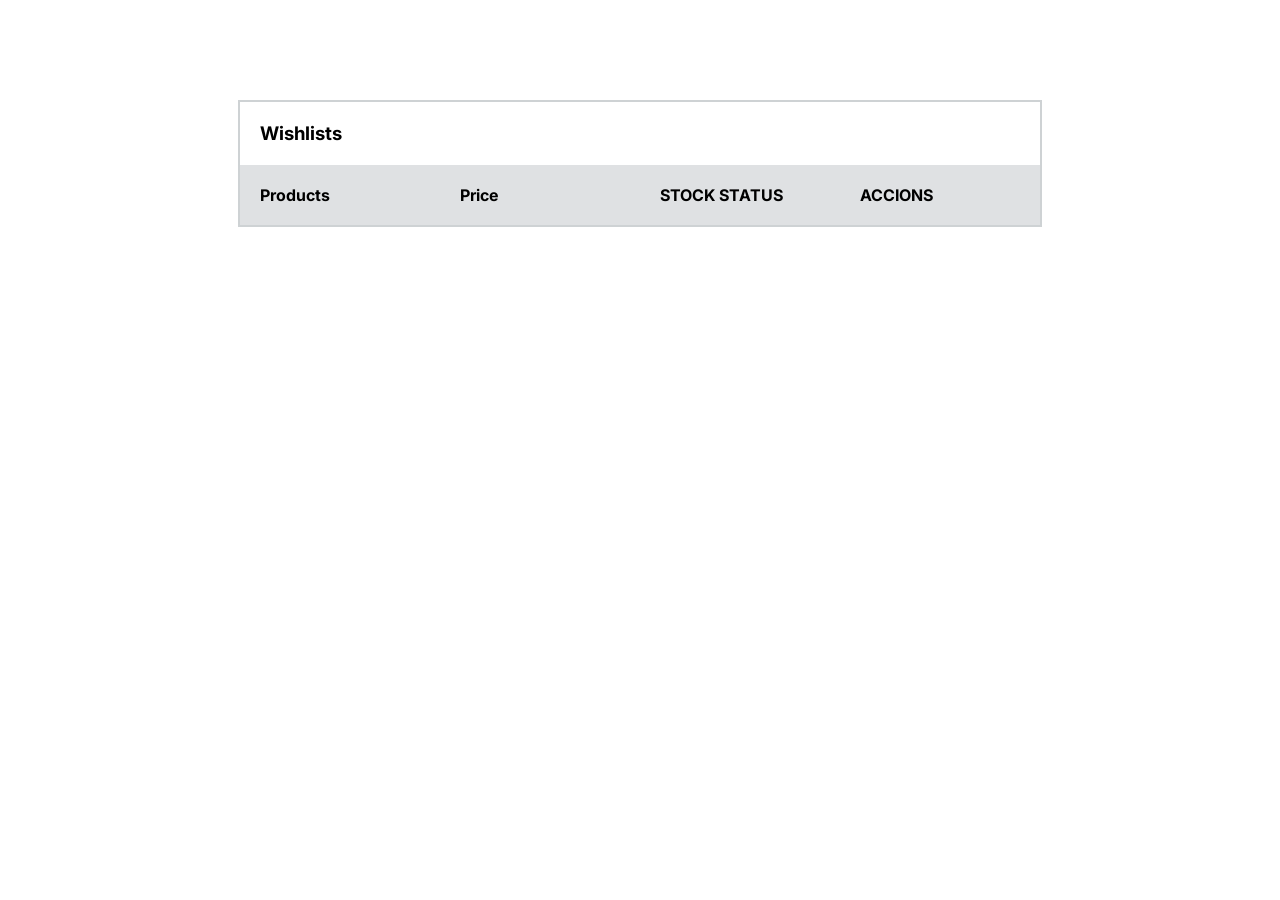
<file: users/wishlist.html>
<!DOCTYPE html>
<html lang="en">
  <head>
    <meta charset="UTF-8" />
    <meta name="viewport" content="width=device-width, initial-scale=1.0" />
    <link
      rel="stylesheet"
      href="https://cdnjs.cloudflare.com/ajax/libs/font-awesome/6.7.2/css/all.min.css"
      integrity="sha512-Evv84Mr4kqVGRNSgIGL/F/aIDqQb7xQ2vcrdIwxfjThSH8CSR7PBEakCr51Ck+w+/U6swU2Im1vVX0SVk9ABhg=="
      crossorigin="anonymous"
      referrerpolicy="no-referrer"
    />
    <link rel="stylesheet" href="/design/wish.css" />
    <title>Wishlists</title>
  </head>
  <body>
    <section id="wishlists">
      <div class="containers">
        <div class="wishlists">
          <h3>Wishlists</h3>
          <table>
            <thead>
              <tr>
                <th>Products</th>
                <th>Price</th>
                <th>STOCK STATUS</th>
                <th>ACCIONS</th>
              </tr>
            </thead>

            <tbody class="bodyProduct">
              <!-- <div class="main-product-wishlists">
                <tr>
                  <td>
                    <div class="wishlists-img">
                      <img
                        src="/assets/todey-best-deals/Image (1).png"
                        alt=""
                      />
                      <p>
                        Bose Sports Earbuds Wireless Earphone-Bluetooth in ear
                        HeadPhones for workouts and Running Triple black
                      </p>
                    </div>
                  </td>
                  <td>
                    <span id="discount">$1299</span
                    ><span id="price-amount">$999</span>
                  </td>
                  <td>IN STOCK</td>
                  <td class="btn-carts">
                    <button>
                      ADD TO CART
                      <i class="fa-solid fa-cart-shopping"></i></button
                    ><i class="fa-regular fa-circle-xmark"></i>
                  </td>
                </tr>
              </div> -->
            
            </tbody>
          </table>
        </div>
      </div>
    </section>
    <!-- <h2 id="testheaderW">asc walal</h2> -->
    <script type="module" src="/src/wishlists.js"></script>
  </body>
</html>
</file>
<file: design/wish.css>
@import url('https://fonts.googleapis.com/css2?family=Inter:ital,opsz,wght@0,14..32,100..900;1,14..32,100..900&family=Montserrat:ital,wght@0,100..900;1,100..900&family=Poppins:ital,wght@0,100;0,200;0,300;0,400;0,500;0,600;0,700;0,800;0,900;1,100;1,200;1,300;1,400;1,500;1,600;1,700;1,800;1,900&display=swap');
*{
    padding: 0;
    margin: 0;
    box-sizing: border-box;
    font-family: "inter";
}
:root{
    --font-color-border:rgba(95, 108, 114,0.3);
    --font-color-gray:rgb(95, 108, 114);
    --font-color-gray-opacity:rgba(95, 108, 114,0.2);
    --bg-primary:#fa8232;
    --blu-color: #2da5f3;
}
.containers{
    margin: 100px 0;
    display: flex;
    align-items: center;
    justify-content: center;
}

.wishlists-img img{
    width: 100px;
}
.wishlists-img{
    display: flex;
    align-items: center;
}
.wishlists-img p{
    width: 419px;
    color: var(--font-color-gray);
}
.wishlists{
    border: 2px solid var(--font-color-border);
}
.wishlists h3{
    padding: 20px;
}
table{
    border-collapse: collapse;

}
 thead tr{
 text-align: left;
 background: var(--font-color-gray-opacity);

}
thead tr th,tbody tr td{
    padding: 20px;
   width: 200px;
    text-align: left;
}
.btn-carts{
    display: flex;
    align-items: center;
    margin-top: 15px;
}
.btn-carts button{
    padding: 10px 5px;
    display: flex;
    align-items: center;
    width: 300px;
background: var(--bg-primary);
color: #fff;
font-weight: bold;
border: none;
height: 45px;
padding: 0 10px;
border-radius: 5px;
}
.btn-carts .fa-circle-xmark{
    font-size: 1.3rem;
    margin-left: 10px;
    color: var(--font-color-gray);
}
#discount{
    text-decoration: line-through;
    color: var(--font-color-gray);
}
#price-amount{
margin: 10px;
}

@media ( max-width:900px){
table{
    width: 100%;
}
#wishlists{
    width: 100% !important;
    padding:0 100px;
    display: flex;
    align-items: center;
    justify-content: center;
margin: 0 auto;
}
.wishlists-img img{
    width: 20%;
}
.containers{
    width: 30%;
    display: flex;
    justify-content: center;
    align-items: center;
   
}
thead tr th,tbody tr td{
    padding: 20px;
    text-align: left;
}

}
</file>
